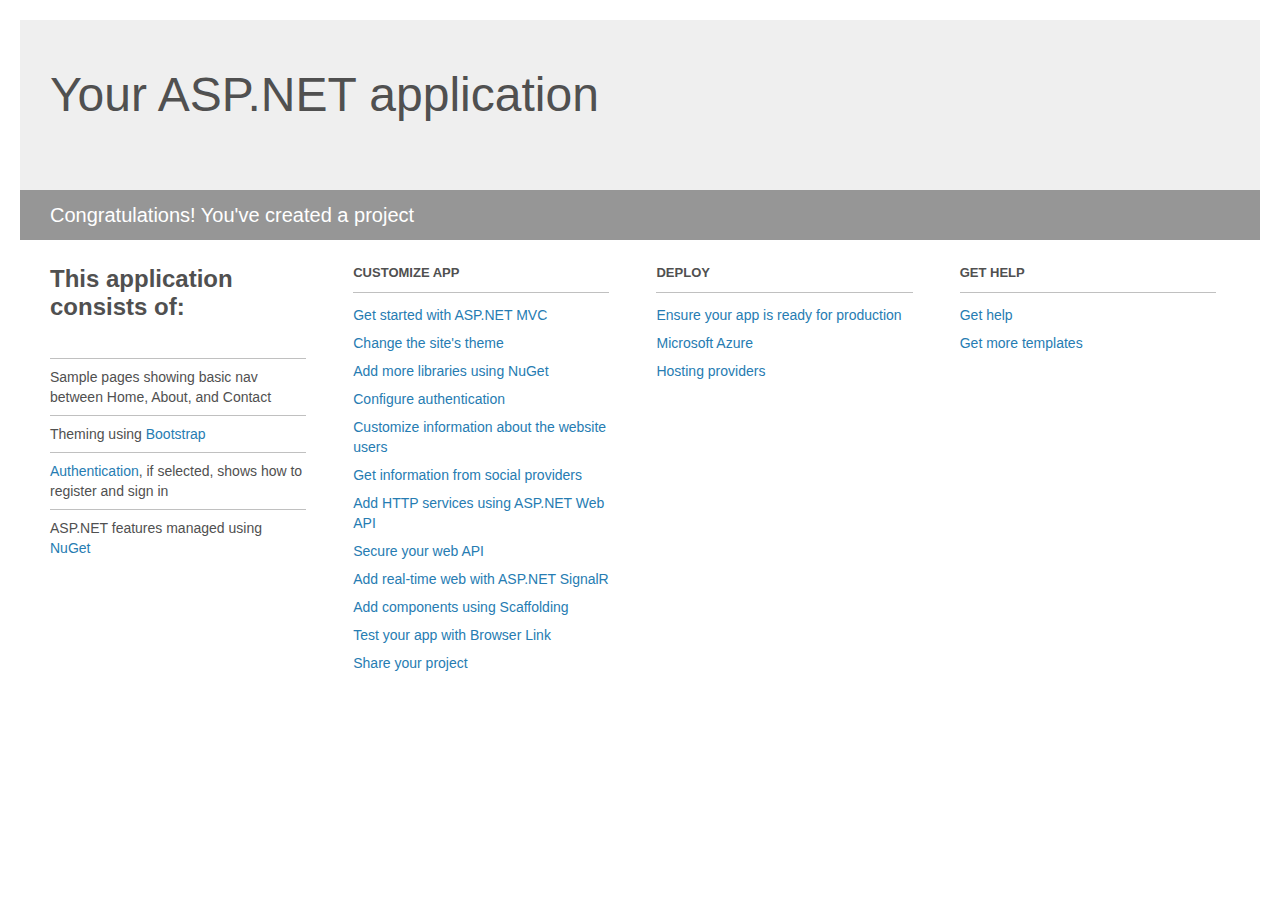
<file: POSWeb/Project_Readme.html>
﻿<!DOCTYPE html>
<html lang="en">
<head>
    <meta charset="utf-8" />
    <title>Your ASP.NET application</title>
    <style>
        body {
            background: #fff;
            color: #505050;
            font: 14px 'Segoe UI', tahoma, arial, helvetica, sans-serif;
            margin: 20px;
            padding: 0;
        }

        #header {
            background: #efefef;
            padding: 0;
        }

        h1 {
            font-size: 48px;
            font-weight: normal;
            margin: 0;
            padding: 0 30px;
            line-height: 150px;
        }

        p {
            font-size: 20px;
            color: #fff;
            background: #969696;
            padding: 0 30px;
            line-height: 50px;
        }

        #main {
            padding: 5px 30px;
        }

        .section {
            width: 21.7%;
            float: left;
            margin: 0 0 0 4%;
        }

            .section h2 {
                font-size: 13px;
                text-transform: uppercase;
                margin: 0;
                border-bottom: 1px solid silver;
                padding-bottom: 12px;
                margin-bottom: 8px;
            }

            .section.first {
                margin-left: 0;
            }

                .section.first h2 {
                    font-size: 24px;
                    text-transform: none;
                    margin-bottom: 25px;
                    border: none;
                }

                .section.first li {
                    border-top: 1px solid silver;
                    padding: 8px 0;
                }

            .section.last {
                margin-right: 0;
            }

        ul {
            list-style: none;
            padding: 0;
            margin: 0;
            line-height: 20px;
        }

        li {
            padding: 4px 0;
        }

        a {
            color: #267cb2;
            text-decoration: none;
        }

            a:hover {
                text-decoration: underline;
            }
    </style>
</head>
<body>

    <div id="header">
        <h1>Your ASP.NET application</h1>
        <p>Congratulations! You've created a project</p>
    </div>

    <div id="main">
        <div class="section first">
            <h2>This application consists of:</h2>
            <ul>
                <li>Sample pages showing basic nav between Home, About, and Contact</li>
                <li>Theming using <a href="http://go.microsoft.com/fwlink/?LinkID=615519">Bootstrap</a></li>
                <li><a href="http://go.microsoft.com/fwlink/?LinkID=615520">Authentication</a>, if selected, shows how to register and sign in</li>
                <li>ASP.NET features managed using <a href="http://go.microsoft.com/fwlink/?LinkID=320756">NuGet</a></li>
            </ul>
        </div>

        <div class="section">
            <h2>Customize app</h2>
            <ul>
                <li><a href="http://go.microsoft.com/fwlink/?LinkID=615541">Get started with ASP.NET MVC</a></li>
                <li><a href="http://go.microsoft.com/fwlink/?LinkID=615523">Change the site's theme</a></li>
                <li><a href="http://go.microsoft.com/fwlink/?LinkID=615524">Add more libraries using NuGet</a></li>
                <li><a href="http://go.microsoft.com/fwlink/?LinkID=615542">Configure authentication</a></li>
                <li><a href="http://go.microsoft.com/fwlink/?LinkID=615526">Customize information about the website users</a></li>
                <li><a href="http://go.microsoft.com/fwlink/?LinkID=615527">Get information from social providers</a></li>
                <li><a href="http://go.microsoft.com/fwlink/?LinkID=615528">Add HTTP services using ASP.NET Web API</a></li>
                <li><a href="http://go.microsoft.com/fwlink/?LinkID=615529">Secure your web API</a></li>
                <li><a href="http://go.microsoft.com/fwlink/?LinkID=615530">Add real-time web with ASP.NET SignalR</a></li>
                <li><a href="http://go.microsoft.com/fwlink/?LinkID=615531">Add components using Scaffolding</a></li>
                <li><a href="http://go.microsoft.com/fwlink/?LinkID=615532">Test your app with Browser Link</a></li>
                <li><a href="http://go.microsoft.com/fwlink/?LinkID=615533">Share your project</a></li>
            </ul>
        </div>

        <div class="section">
            <h2>Deploy</h2>
            <ul>
                <li><a href="http://go.microsoft.com/fwlink/?LinkID=615534">Ensure your app is ready for production</a></li>
                <li><a href="http://go.microsoft.com/fwlink/?LinkID=615535">Microsoft Azure</a></li>
                <li><a href="http://go.microsoft.com/fwlink/?LinkID=615536">Hosting providers</a></li>
            </ul>
        </div>

        <div class="section last">
            <h2>Get help</h2>
            <ul>
                <li><a href="http://go.microsoft.com/fwlink/?LinkID=615537">Get help</a></li>
                <li><a href="http://go.microsoft.com/fwlink/?LinkID=615538">Get more templates</a></li>
            </ul>
        </div>
    </div>

</body>
</html>
</file>
